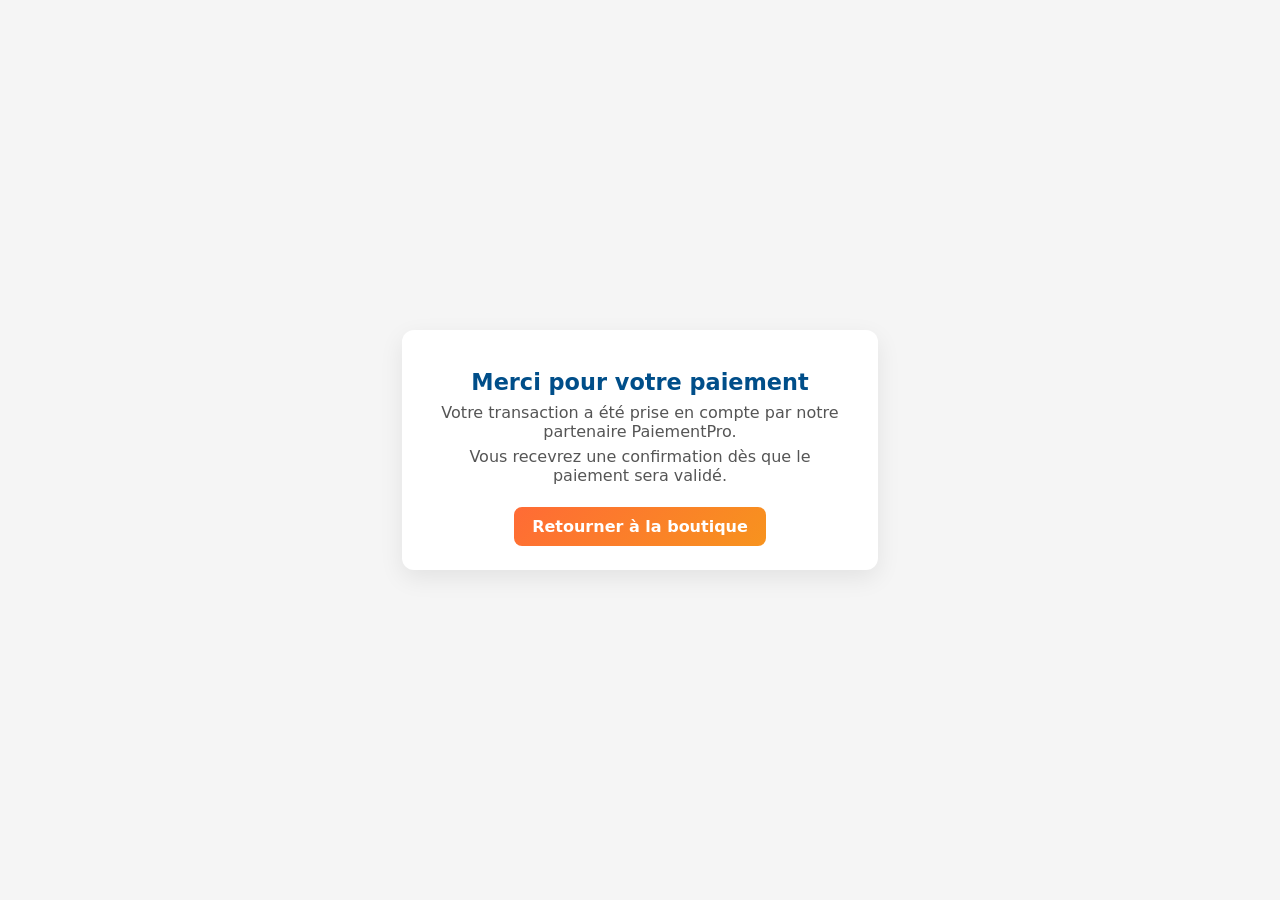
<file: paiement-retour.html>
<!DOCTYPE html>
<html lang="fr">
<head>
    <meta charset="UTF-8">
    <meta name="robots" content="noindex, nofollow">
    <title>Retour de paiement - Ivoire Électroménagers</title>
    <meta name="viewport" content="width=device-width, initial-scale=1.0">
    <style>
        body{
            font-family: system-ui, -apple-system, BlinkMacSystemFont, "Segoe UI", sans-serif;
            background:#f5f5f5;
            display:flex;
            align-items:center;
            justify-content:center;
            min-height:100vh;
            margin:0;
        }
        .box{
            background:#fff;
            padding:24px 28px;
            border-radius:12px;
            max-width:420px;
            width:100%;
            box-shadow:0 8px 24px rgba(0,0,0,0.08);
            text-align:center;
        }
        h1{
            font-size:1.4rem;
            margin-bottom:8px;
            color:#004E89;
        }
        p{
            margin:6px 0;
            color:#555;
        }
        .btn{
            margin-top:16px;
            display:inline-block;
            padding:10px 18px;
            border-radius:8px;
            background:linear-gradient(135deg,#FF6B35,#F7931E);
            color:#fff;
            text-decoration:none;
            font-weight:600;
        }
    </style>
</head>
<body>
<div class="box">
    <h1>Merci pour votre paiement</h1>
    <p>Votre transaction a été prise en compte par notre partenaire PaiementPro.</p>
    <p>Vous recevrez une confirmation dès que le paiement sera validé.</p>
    <a class="btn" href="/">Retourner à la boutique</a>
</div>
</body>
</html>
</file>
